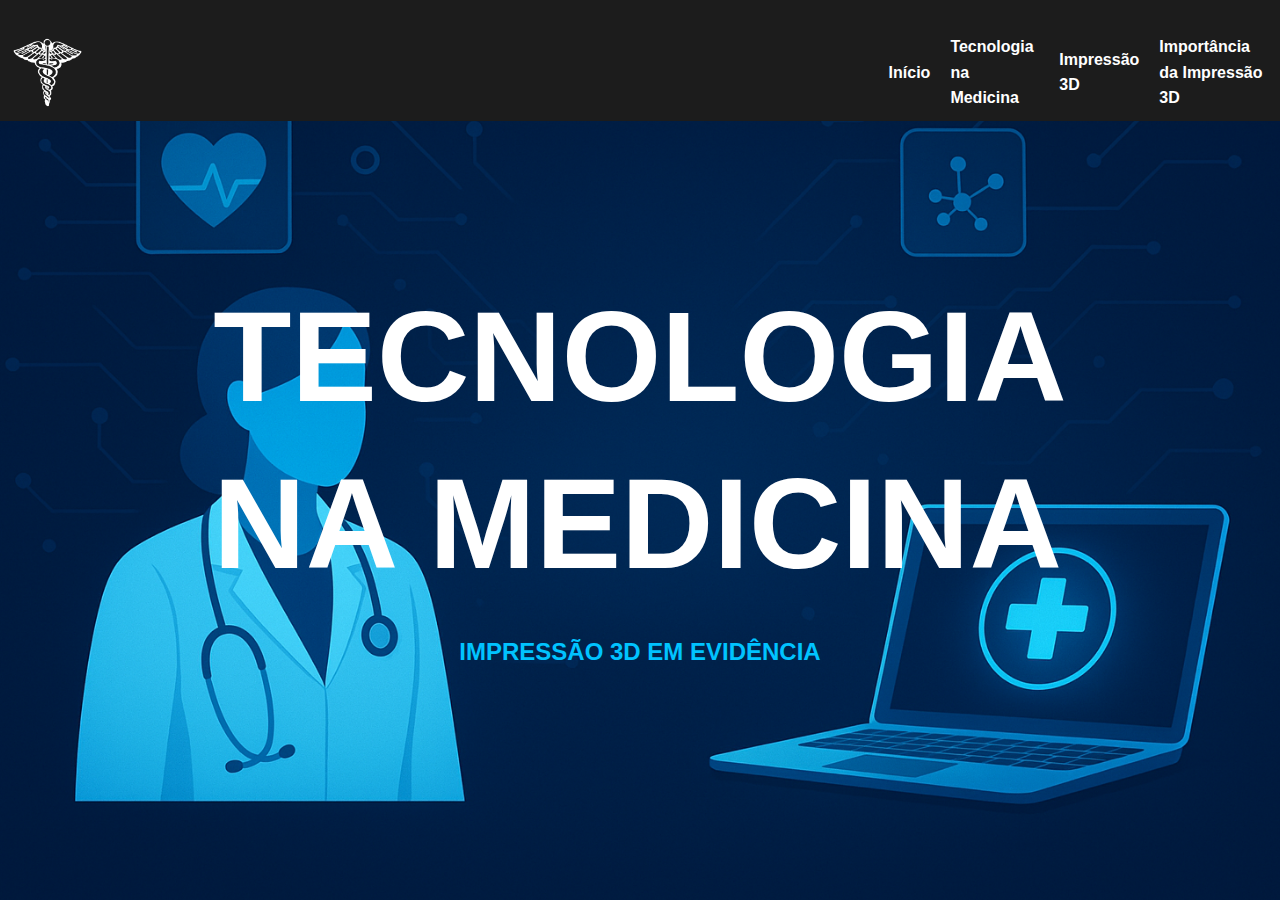
<file: capa.html>
<!DOCTYPE HTML>
<html lang ="PT-BR">
	<head>
		<meta charset = "UTF-8">
		<title> Tecnologia na Medicina </title>
	<style>
			*{
	margin: 0;
	padding: 0;
	box-sizing: border-box;
	border: none;
    font-family: 'Roboto', sans-serif;

}

	body {
	background-image: url('Imagens/fundop.png');
	align-items: center;
	justify-content: center;
	background-repeat: no-repeat;
	background-position: center;
	background-size: cover;
	width: 100%;
	height: 100vh;
	}
	 body {
    line-height: 1.6;
    margin: 0;
    padding: 0;

    }
	
	.title{
	color: #fff;
	font-size: 4rem;
	line-height: 1.3;
	
} 

.corpo-capa{
	align-items: center;
	justify-content: center;
	display: flex;
	flex-direction: column;

}

.sub-title{
	
	 color: #00c3ff;
	font-size: 1.5rem;
	justify-content: center;

} 

h4{
	
	 color: #00c3ff;
	font-size: 1.5rem;
 
}
nav {

    background-color: #1c1c1c;
	display: flex;
	padding-top: 1.5rem;
	align-items: center;
	display: flex;	

}

.links a{
	
	text-decoration: none;
	padding: 10px;
	background-color: white;
	color: white;
	border: none;
	cursor: pointer;
	background-color: #1c1c1c;
	font-weight: bold;
}

.links{
	list-style: none;
	font-style: none;
	color: #000;
	list-style: none;
}

.links a:hover{
	font-size: 20px;
	color: #a6e2ed;
}

.links img{
	
	width: 75px;
	height: auto;
	margin-right: 62%;
	margin-left: 10px;
}

		</style>
	</head>
	<body>
	 <header>
		 <nav class="links">
		 <img src ="Imagens/logo.png"> 
	<a href="capa.html">Início</a>
	<a href="index.html">Tecnologia na Medicina</a>
	<a href="tecnologias.html">Impressão 3D</a>
	<a href="importancia.html">Importância da Impressão 3D</a>
			</nav>
			</header>
			<br><br><br><br><br><br>
			<div class="corpo-capa">
			<div class="title">
			<h1>TECNOLOGIA</h1>
			<h1>NA MEDICINA</h1>
			</div>
			<br>
			<div class="sub-title">
			<h4>IMPRESSÃO 3D EM EVIDÊNCIA</h4>
			</div>
			</div>
			
	</body>
</html>
</file>
